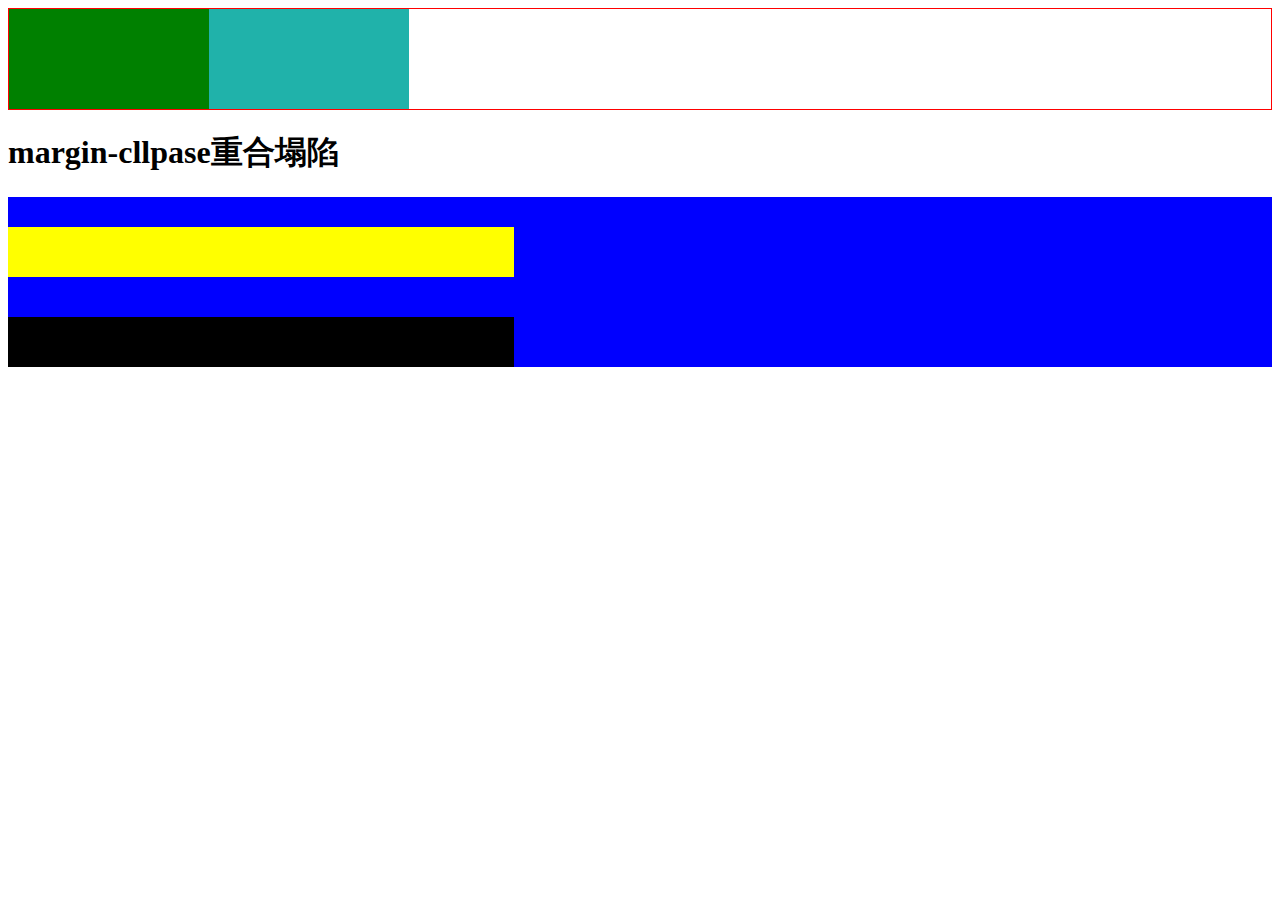
<file: 100/3/index.html>
<!DOCTYPE html>
<html lang="en">
<head>
	<meta charset="UTF-8">
	<title></title>
	<link rel="stylesheet" href="main.css">
</head>
<body>
	<div class="box clearfix">
		<div class="left"></div>
		<div class="right"></div>
	</div>
	<h1>margin-cllpase重合塌陷</h1>
	<div class="preant clearfix">
		<div class="child"></div>
		<div class="giral"></div>
	</div>
</body>
</html>
</file>
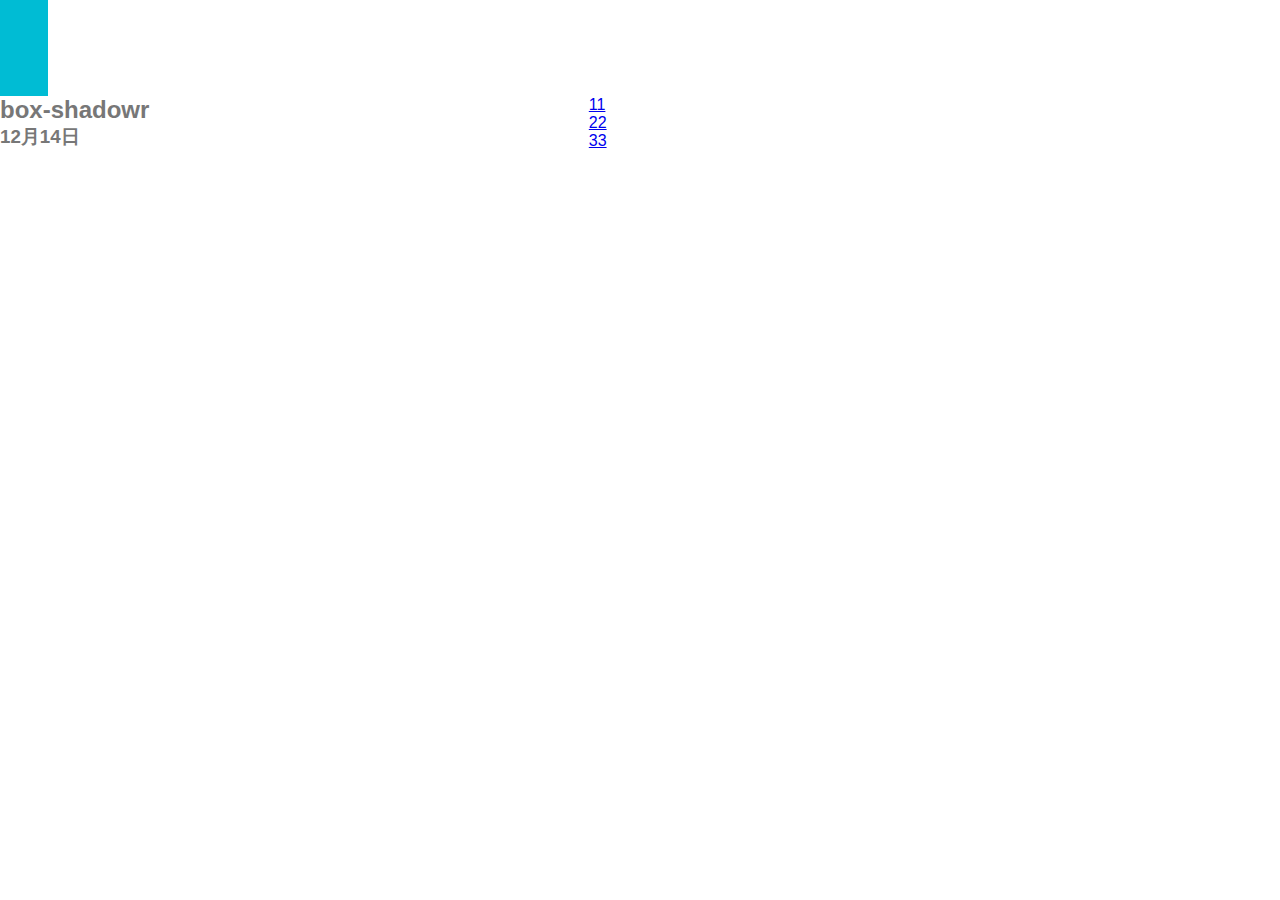
<file: 100/4/index.html>
<!DOCTYPE html>
<html lang="en">
<head>
	<meta charset="UTF-8">
	<title>Bolog</title>
	<link rel="stylesheet" type="text/css" href="main.css">
</head>
<body>
	<h1></h1>
	<ul>
		<li class="first"><a href="1">
			<div class="left"></div>
			<div class="right">
				<h2 class="titale">box-shadowr</h2>
				<h3 class="date">12月14日</h3>
			</div>


		</a></li>
		<li><a href="1">11</a></li>
		<li><a href="2">22</a></li>
		<li><a href="3">33</a></li>
		

	</ul>

</body>
</html>
</file>
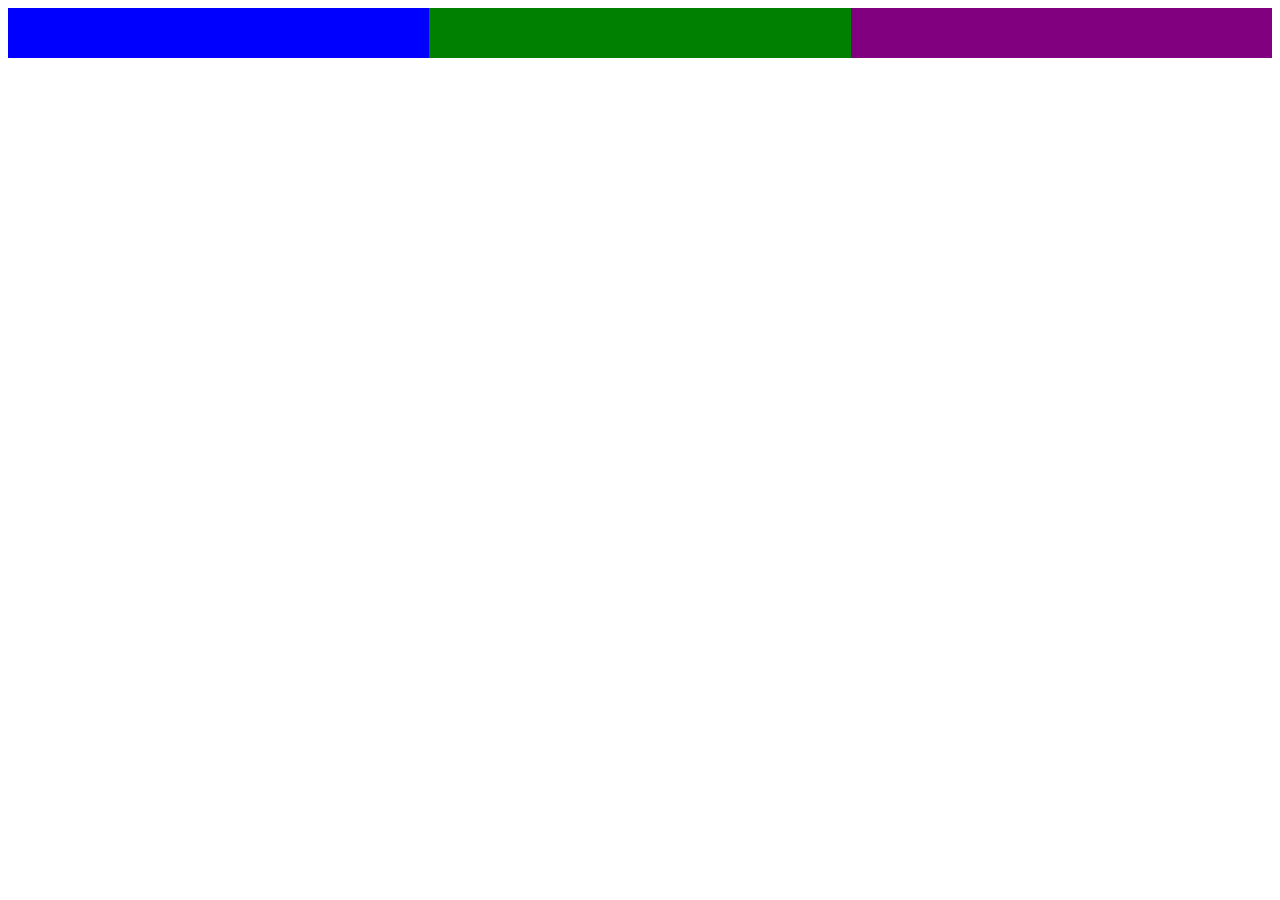
<file: 100/5/index.html>
<!DOCTYPE html>
<html lang="en">
<head>
	<meta charset="UTF-8" name="viewport" content="width=device-width, inintial=scale=1">
	<title>媒介查询</title>
	<link rel="stylesheet" href="main.css">
</head>
<body>
	<div class="first"></div>
	<div class="sacond"></div>
<div class="caa"></div>
</body>
</html>
</file>
<file: 100/3/main.css>
.clearfix:before,
.clearfix:after{
content:" ";
display:table;
clear: both;
}






.box{
	border: 1px solid red;
}
.left{
width: 200px;
height: 100px;
background-color: green;
}
.right{
	width: 200px;
	height: 100px;
	background-color: lightseagreen;
}
.left,.right{
float: left;
}
.preant{
	
	background-color: blue;
}
.child{
	height: 50px;
	width: 40%;
	background-color: yellow;
	margin-top: 30px;
}
.giral{
	height:50px;
	width: 40%;
	background-color: #000;
	margin-top: 40px; 

}
</file>
<file: 100/4/main.css>
*{

	margin: 0px;
	padding: 0px;
}
.clearfix:before,
.clearfix:after{
	content: " ";
	display:table;
	clear: both;
}
body{
cursor: auto;
font-family: 'Helvetica Neue','Segoe UI',Helvetica,Arial,"Hiragino Sans GB", "Microsoft YaHei", "WenQuanyi Micro Hei", Sans-serif;
}
li{
	list-style: none;
}
 .first a{
	text-decoration: none;
	color: rgb(119 119 119);
	display: block;
	width: 50%;
	transition:all 1s ease;
}
.left{
	width: 48px;
	height: 96px;
	font-weight: 700;
	text-align: center;
	color: #fff;
	background-color:  rgb(0, 188, 212);
}
.right{
	width:92%;
	float: left;
}
</file>
<file: 100/5/main.css>
.first{
	width: 200px;
    height: 50px;
    background-color: red;	
}
.sacond{
	width: 200px;
	height: 50px;
	background-color: lightgreen;
	margin-top: 10px;
}
.caa{
	width: 200px;
	height: 50px;
	background-color: pink;
	margin-top: 10px;
}



/*如果宽度大于800px的时候*/
@media (min-width: 800px){
		.first{
		width: 33.333333%;
   	    height: 50px;
    	background-color: blue;
    	float: left;
    }

    	.sacond{
    	width: 33.333333%;
   	    height: 50px;
    	background-color: green;
    	float: left;
    	margin: 0 0;
    }

   	    .caa{
    	width: 33.333333%;
   	    height: 50px;
    	background-color: purple;
    	float: left;
    	margin: 0 0;
    }
}
</file>
